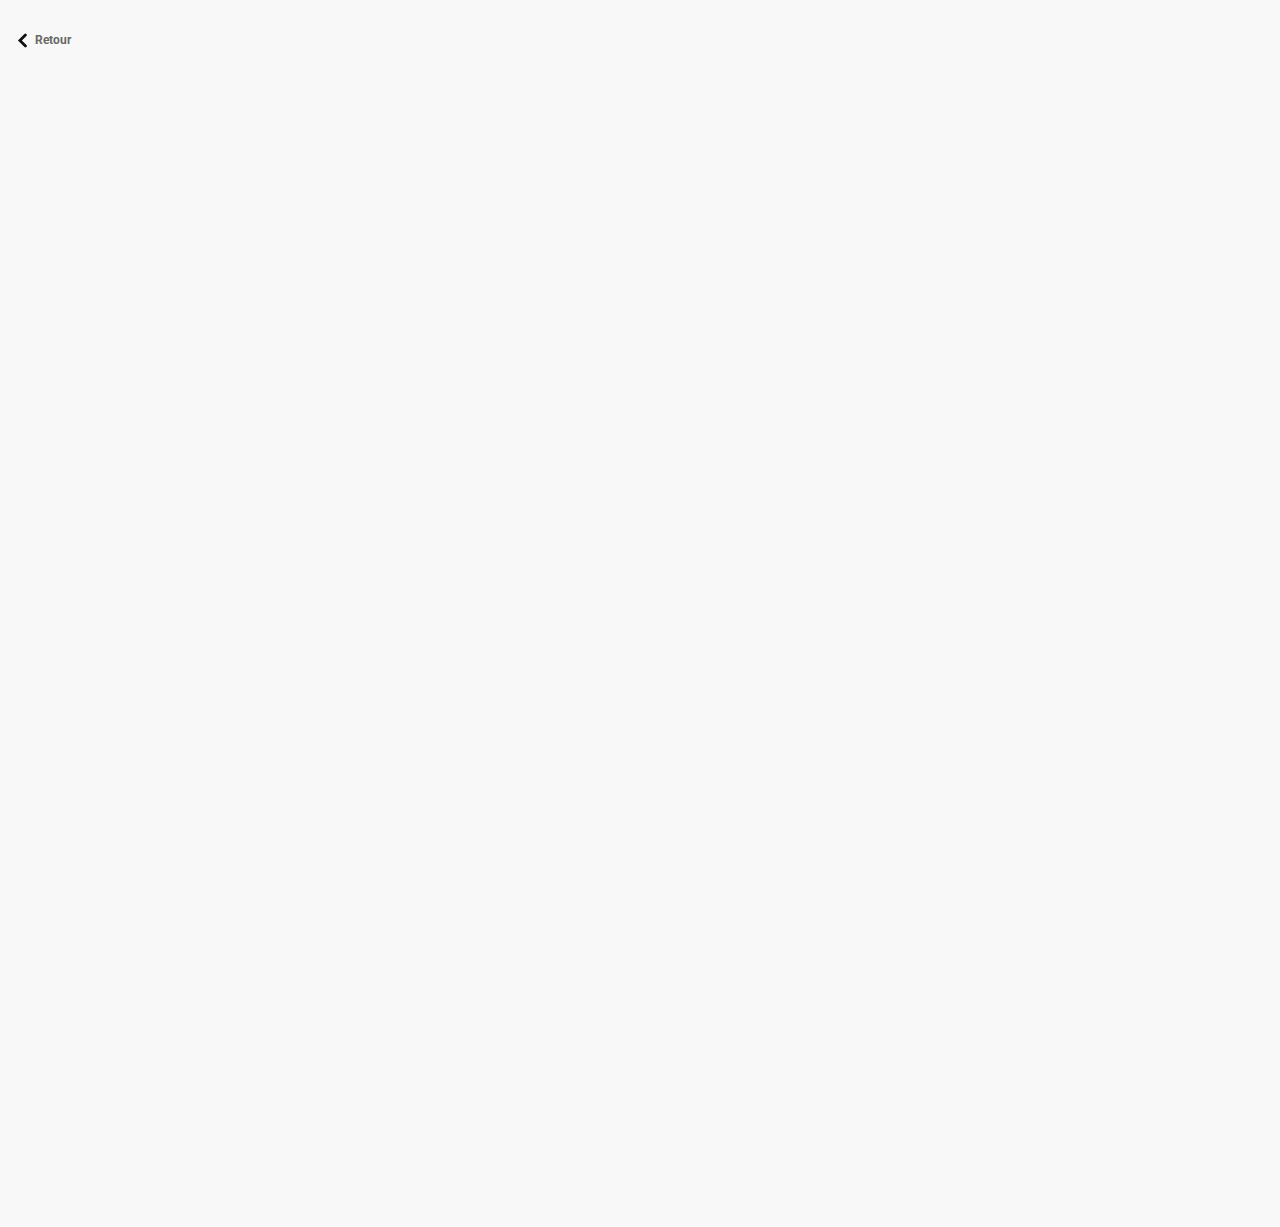
<file: Details.html>
<!DOCTYPE html>
<html lang="fr">
  <head>
    <meta charset="UTF-8" />
    <meta name="viewport" content="width=device-width, initial-scale=1.0" />
    <link rel="preconnect" href="https://fonts.googleapis.com" />
    <link rel="preconnect" href="https://fonts.gstatic.com" crossorigin />
    <link
      href="https://fonts.googleapis.com/css2?family=Roboto:ital,wght@0,100;0,300;0,400;0,500;0,700;0,900;1,100;1,300;1,400;1,500;1,700;1,900&display=swap"
      rel="stylesheet"
    />
    <link rel="stylesheet" href="styles.css"  />
    <title>Accueil</title>
  </head>

  <body>
    <!-- _________________________________________________________________________________________ -->
    <!-- Header DETAIL DE LA RESERVATION -->








    <header>
      <a href="index.html">
      <div class="Back-container">
      <div class="icon-container-Header-Back">
        <svg width="14" height="23" viewBox="0 0 14 23" fill="none" xmlns="http://www.w3.org/2000/svg">
          <path d="M11.4474 2.99984L3.0001 11.5522L11.5525 19.9995" class="Str-Nr-Blc" stroke-width="4.25002" stroke-linecap="round"/>
        </svg> 
      </div>
      <p class="petit-text Text-Grsc">Retour</p>
      </div>
      </a>
    </header>







    <!-- _________________________________________________________________________________________ -->
    <!-- PROFIL TYPE INSTAGRAM -->











   
    <section>
      <div class="INFOS_NAV">
        <h1 class="Text-Nr-Blc">Détails</h1>
      </div>
    </section>














    <!-- _________________________________________________________________________________________ -->
    <!-- Séparator -->

    



    <section>
      <div class="separateur-container">
      <div class="separateur Div-Rs"></div>
      </div>
    </section>






    <!-- _________________________________________________________________________________________ -->
    <!-- Detail de la reservation -->


    <section>
      <div class="DDR-Action-container">
        <div class="placer-container">
          <h1 class="Text-Nr-Blc">Table n°</h1>
          <div class="Btn-placer Ombr">
            <p class="moy-text Text-Nr-Blc">Placer</p>
          </div>
        </div>
        <div class="DDR-Action-client-container">
          <div class="Client-arrivee Div-Vrt Ombr">
            <svg width="13" height="24" viewBox="0 0 13 24" fill="none" xmlns="http://www.w3.org/2000/svg">
              <path fill-rule="evenodd" clip-rule="evenodd" d="M0.931975 3.86739C0.341312 4.3614 0 5.09181 0 5.86183V11.5604C0 12.9964 1.16408 14.1605 2.60005 14.1605H3.24981C3.6088 14.1605 3.89982 13.8695 3.89982 13.5105V8.9603C3.89982 8.60131 4.19084 8.31029 4.54983 8.31029H8.44981C8.8088 8.31029 9.09982 8.60131 9.09982 8.9603V13.5105C9.09982 13.8695 9.39084 14.1605 9.74983 14.1605H10.3999C11.8359 14.1605 13 12.9964 13 11.5604V5.86183C13 5.09181 12.6587 4.3614 12.068 3.86739L8.16808 0.605612C7.20261 -0.201871 5.79739 -0.201871 4.83192 0.605613L0.931975 3.86739Z" class="Fill-Blc"/>
              <path d="M7.15014 13.51C7.15014 13.151 6.85911 12.86 6.50012 12.86C6.14113 12.86 5.85011 13.151 5.85011 13.51H7.15014ZM6.04049 23.0696C6.29434 23.3235 6.7059 23.3235 6.95975 23.0696L11.0964 18.933C11.3503 18.6791 11.3503 18.2676 11.0964 18.0137C10.8426 17.7599 10.431 17.7599 10.1772 18.0137L6.50012 21.6908L2.82309 18.0137C2.56925 17.7599 2.15768 17.7599 1.90383 18.0137C1.64999 18.2676 1.64999 18.6791 1.90383 18.933L6.04049 23.0696ZM5.85011 13.51L5.85011 22.61H7.15014L7.15014 13.51H5.85011Z" class="Fill-Blc"/>
              </svg>
            <p class="gros-text Text-Blc">Client-arrivee</p>
          </div>
          <div class="Client-partie Div-Rg Ombr">
            <svg width="13" height="24" viewBox="0 0 13 24" fill="none" xmlns="http://www.w3.org/2000/svg">
              <path fill-rule="evenodd" clip-rule="evenodd" d="M0.931957 3.86742C0.341305 4.36142 0 5.09181 0 5.86182V11.5605C0 12.9964 1.16406 14.1605 2.6 14.1605H3.24988C3.60887 14.1605 3.89988 13.8695 3.89988 13.5105V8.96045C3.89988 8.60147 4.1909 8.31046 4.54988 8.31046H8.44988C8.80887 8.31046 9.09988 8.60147 9.09988 8.96045V13.5105C9.09988 13.8695 9.3909 14.1605 9.74988 14.1605H10.4C11.8359 14.1605 13 12.9964 13 11.5605V5.86182C13 5.09181 12.6587 4.36142 12.068 3.86742L8.16804 0.6056C7.20259 -0.201867 5.79741 -0.201867 4.83196 0.6056L0.931957 3.86742Z" class="Fill-Blc"/>
              <path d="M7.14988 22.6104C7.14988 22.9693 6.85886 23.2604 6.49988 23.2604C6.14089 23.2604 5.84988 22.9693 5.84988 22.6104H7.14988ZM6.04026 13.0507C6.2941 12.7969 6.70566 12.7969 6.9595 13.0507L11.0961 17.1873C11.3499 17.4411 11.3499 17.8527 11.0961 18.1065C10.8422 18.3604 10.4307 18.3604 10.1768 18.1065L6.49988 14.4296L2.82292 18.1065C2.56908 18.3604 2.15752 18.3604 1.90368 18.1065C1.64984 17.8527 1.64984 17.4411 1.90368 17.1873L6.04026 13.0507ZM5.84988 22.6104L5.84988 13.5104H7.14988L7.14988 22.6104H5.84988Z" class="Fill-Blc"/>
              </svg>
            <p class="gros-text Text-Blc">Client-partie</p>
          </Client-partie>
        </div>
      </div>
    </section>






    <!-- _________________________________________________________________________________________ -->
    <!-- Detail de la reservation -->

    <section class="detail-de-la-rsv">
      <h2 class="Text-Nr-Blc space-bas-qu">Informations de la réservation :</h2>
      <div class="form-zonne">


        <div class="form">
          <div class="form-split">
          <p class="Text-Grsc mlq">Nom :<span class="mlq Text-Nr-Blc">Nico</span></p>
          </div>
          <div class="form-split mrq">
            <svg width="14" height="16" viewBox="0 0 14 16" fill="none" xmlns="http://www.w3.org/2000/svg">
              <path fill-rule="evenodd" clip-rule="evenodd" d="M0.0904177 4.15704C0.0663932 4.42117 0.148277 4.68402 0.318055 4.88778L2.49214 7.49693C2.84568 7.92123 3.47625 7.97858 3.90054 7.62504L7.29154 4.79948C7.71584 4.44594 7.77319 3.81537 7.41965 3.39108L5.24556 0.781921C5.07579 0.578168 4.83202 0.450204 4.56789 0.42618L1.45961 0.143458C0.909598 0.0934297 0.423168 0.498749 0.37314 1.04876L0.0904177 4.15704ZM4.92716 8.85677C4.50286 9.21031 4.44551 9.84087 4.79905 10.2652L8.26476 14.4244C9.39856 15.7851 11.4207 15.9691 12.7814 14.8352C14.1421 13.7014 14.3261 11.6793 13.1923 10.3186L9.72656 6.15931C9.37302 5.73502 8.74246 5.67766 8.31816 6.03121L4.92716 8.85677Z" class="Fill-Nr-Blc"/>
              </svg>
            </div>  
        </div>  


        <div class="form">
          <div class="form-split">
          <p class="Text-Grsc mlq">Date :<span class="mlq Text-Nr-Blc">18 / 09 / 2024</span></p>
          </div>
          <div class="form-split mrq">
            <svg width="14" height="16" viewBox="0 0 14 16" fill="none" xmlns="http://www.w3.org/2000/svg">
              <path fill-rule="evenodd" clip-rule="evenodd" d="M0.0904177 4.15704C0.0663932 4.42117 0.148277 4.68402 0.318055 4.88778L2.49214 7.49693C2.84568 7.92123 3.47625 7.97858 3.90054 7.62504L7.29154 4.79948C7.71584 4.44594 7.77319 3.81537 7.41965 3.39108L5.24556 0.781921C5.07579 0.578168 4.83202 0.450204 4.56789 0.42618L1.45961 0.143458C0.909598 0.0934297 0.423168 0.498749 0.37314 1.04876L0.0904177 4.15704ZM4.92716 8.85677C4.50286 9.21031 4.44551 9.84087 4.79905 10.2652L8.26476 14.4244C9.39856 15.7851 11.4207 15.9691 12.7814 14.8352C14.1421 13.7014 14.3261 11.6793 13.1923 10.3186L9.72656 6.15931C9.37302 5.73502 8.74246 5.67766 8.31816 6.03121L4.92716 8.85677Z" class="Fill-Nr-Blc"/>
              </svg>
            </div>  
        </div>


        <div class="form">
          <div class="form-split">
          <p class="Text-Grsc mlq">Heure :<span class="mlq Text-Nr-Blc">18 : 00</span></p>
          </div>
          <div class="form-split mrq">
            <svg width="14" height="16" viewBox="0 0 14 16" fill="none" xmlns="http://www.w3.org/2000/svg">
              <path fill-rule="evenodd" clip-rule="evenodd" d="M0.0904177 4.15704C0.0663932 4.42117 0.148277 4.68402 0.318055 4.88778L2.49214 7.49693C2.84568 7.92123 3.47625 7.97858 3.90054 7.62504L7.29154 4.79948C7.71584 4.44594 7.77319 3.81537 7.41965 3.39108L5.24556 0.781921C5.07579 0.578168 4.83202 0.450204 4.56789 0.42618L1.45961 0.143458C0.909598 0.0934297 0.423168 0.498749 0.37314 1.04876L0.0904177 4.15704ZM4.92716 8.85677C4.50286 9.21031 4.44551 9.84087 4.79905 10.2652L8.26476 14.4244C9.39856 15.7851 11.4207 15.9691 12.7814 14.8352C14.1421 13.7014 14.3261 11.6793 13.1923 10.3186L9.72656 6.15931C9.37302 5.73502 8.74246 5.67766 8.31816 6.03121L4.92716 8.85677Z" class="Fill-Nr-Blc"/>
              </svg>
            </div>  
        </div>


        <div class="form">
          <div class="form-split">
          <p class="Text-Grsc mlq">Nombre :<span class="mlq Text-Nr-Blc">4 personnes</span></p>
          </div>
          <div class="form-split mrq">
            <svg width="14" height="16" viewBox="0 0 14 16" fill="none" xmlns="http://www.w3.org/2000/svg">
              <path fill-rule="evenodd" clip-rule="evenodd" d="M0.0904177 4.15704C0.0663932 4.42117 0.148277 4.68402 0.318055 4.88778L2.49214 7.49693C2.84568 7.92123 3.47625 7.97858 3.90054 7.62504L7.29154 4.79948C7.71584 4.44594 7.77319 3.81537 7.41965 3.39108L5.24556 0.781921C5.07579 0.578168 4.83202 0.450204 4.56789 0.42618L1.45961 0.143458C0.909598 0.0934297 0.423168 0.498749 0.37314 1.04876L0.0904177 4.15704ZM4.92716 8.85677C4.50286 9.21031 4.44551 9.84087 4.79905 10.2652L8.26476 14.4244C9.39856 15.7851 11.4207 15.9691 12.7814 14.8352C14.1421 13.7014 14.3261 11.6793 13.1923 10.3186L9.72656 6.15931C9.37302 5.73502 8.74246 5.67766 8.31816 6.03121L4.92716 8.85677Z" class="Fill-Nr-Blc"/>
              </svg>
            </div>  
        </div>

      </div>
    </section>


    <section>
      <h2 class="Text-Nr-Blc mlq mtt mbt">Profil client :</h2>
    </section>


    <section>
      <div class="profil-tp-inst-container mtt">
        <div class="profil-infos-tp-insta">
          <div class="profil-split">
          <div class="profil-img Div-Nr-Blc">
            <p class="enorme-text Text-Blc-Nr">N</p>
            <svg width="22" height="22" viewBox="0 0 22 22" fill="none" xmlns="http://www.w3.org/2000/svg">
              <circle cx="11" cy="11" r="9.5" fill="#8764F5" class="Str-Blc-Nr" stroke-width="3"/>
              <path fill-rule="evenodd" clip-rule="evenodd" d="M11 9C11.5523 9 12 8.55229 12 8C12 7.44771 11.5523 7 11 7C10.4477 7 10 7.44771 10 8C10 8.55229 10.4477 9 11 9ZM12 11C12 10.4477 11.5523 10 11 10C10.4477 10 10 10.4477 10 11V14C10 14.5523 10.4477 15 11 15C11.5523 15 12 14.5523 12 14V11Z" fill="white"/>
            </svg>
          </div>
        </div>

          <div class="profil-info">
            <p class="nb-reservation-text Text-Nr-Blc">8</p>
            <p class="profil-infos-subtext Text-Nr-Blc">Réservations</p>
          </div>

          <div class="profil-info">
            <p class="statut-client-text">Récurent</p>
            <p class="profil-infos-subtext Text-Nr-Blc">Statut</p>
          </div>
          
          <div class="profil-info">
            <p class="id-reservation-text Text-Nr-Blc">45</p>
            <p class="profil-infos-subtext Text-Nr-Blc">Identifant</p>
          </div>
        </div>
      </div>
    </section>
    <section class="detail-de-la-rsv">
      <div class="form-zonne">


        <div class="form">
          <div class="form-split">
          <p class="Text-Grsc mlq">Telephone :<span class="mlq Text-Nr-Blc">06 98 58 98 48</span></p>
          </div>
          <div class="form-split mrq">
            <svg width="19" height="21" viewBox="0 0 19 21" fill="none" xmlns="http://www.w3.org/2000/svg">
              <path fill-rule="evenodd" clip-rule="evenodd" d="M3.10204 1.55102H10.4694C11.326 1.55102 12.0204 2.24543 12.0204 3.10204V6.2041H8.53063C6.81742 6.2041 5.42859 7.59293 5.42859 9.30614V12.4082H3.10204C2.24543 12.4082 1.55102 11.7137 1.55102 10.8571V3.10204C1.55102 2.24543 2.24543 1.55102 3.10204 1.55102ZM5.42859 13.9592H3.10204C1.38883 13.9592 0 12.5704 0 10.8571V3.10204C0 1.38883 1.38883 0 3.10204 0H10.4694C12.1826 0 13.5714 1.38883 13.5714 3.10204V6.2041H15.898C17.6112 6.2041 19 7.59293 19 9.30614V17.0612C19 18.7745 17.6112 20.1633 15.898 20.1633H8.53063C6.81742 20.1633 5.42859 18.7745 5.42859 17.0612V13.9592Z" fill="#111011"/>
              </svg>
            <svg width="14" height="16" viewBox="0 0 14 16" fill="none" xmlns="http://www.w3.org/2000/svg">
              <path fill-rule="evenodd" clip-rule="evenodd" d="M0.0904177 4.15704C0.0663932 4.42117 0.148277 4.68402 0.318055 4.88778L2.49214 7.49693C2.84568 7.92123 3.47625 7.97858 3.90054 7.62504L7.29154 4.79948C7.71584 4.44594 7.77319 3.81537 7.41965 3.39108L5.24556 0.781921C5.07579 0.578168 4.83202 0.450204 4.56789 0.42618L1.45961 0.143458C0.909598 0.0934297 0.423168 0.498749 0.37314 1.04876L0.0904177 4.15704ZM4.92716 8.85677C4.50286 9.21031 4.44551 9.84087 4.79905 10.2652L8.26476 14.4244C9.39856 15.7851 11.4207 15.9691 12.7814 14.8352C14.1421 13.7014 14.3261 11.6793 13.1923 10.3186L9.72656 6.15931C9.37302 5.73502 8.74246 5.67766 8.31816 6.03121L4.92716 8.85677Z" class="Fill-Nr-Blc"/>
              </svg>
            </div>  
        </div>  


        <div class="form">
          <div class="form-split">
          <p class="Text-Grsc mlq">E-mail :<span class="mlq Text-Nr-Blc">nico.exemple@gmail.com</span></p>
          </div>
          <div class="form-split mrq">
            <svg width="14" height="16" viewBox="0 0 14 16" fill="none" xmlns="http://www.w3.org/2000/svg">
              <path fill-rule="evenodd" clip-rule="evenodd" d="M0.0904177 4.15704C0.0663932 4.42117 0.148277 4.68402 0.318055 4.88778L2.49214 7.49693C2.84568 7.92123 3.47625 7.97858 3.90054 7.62504L7.29154 4.79948C7.71584 4.44594 7.77319 3.81537 7.41965 3.39108L5.24556 0.781921C5.07579 0.578168 4.83202 0.450204 4.56789 0.42618L1.45961 0.143458C0.909598 0.0934297 0.423168 0.498749 0.37314 1.04876L0.0904177 4.15704ZM4.92716 8.85677C4.50286 9.21031 4.44551 9.84087 4.79905 10.2652L8.26476 14.4244C9.39856 15.7851 11.4207 15.9691 12.7814 14.8352C14.1421 13.7014 14.3261 11.6793 13.1923 10.3186L9.72656 6.15931C9.37302 5.73502 8.74246 5.67766 8.31816 6.03121L4.92716 8.85677Z" class="Fill-Nr-Blc"/>
              </svg>
            </div>  
          </div>
      </div>
    </section>

    <section>
      <h2 class="Text-Nr-Blc mlq mtt mbt">Note interne :</h2>
    </section>

    <section>
      <div class="form-zonne mtq mbt">
          <div class="form-note">
              <div class="form-icon-note"> 
                  <svg width="14" height="16" viewBox="0 0 14 16" fill="none" xmlns="http://www.w3.org/2000/svg">
                      <path fill-rule="evenodd" clip-rule="evenodd" d="M0.0904177 4.15704C0.0663932 4.42117 0.148277 4.68402 0.318055 4.88778L2.49214 7.49693C2.84568 7.92123 3.47625 7.97858 3.90054 7.62504L7.29154 4.79948C7.71584 4.44594 7.77319 3.81537 7.41965 3.39108L5.24556 0.781921C5.07579 0.578168 4.83202 0.450204 4.56789 0.42618L1.45961 0.143458C0.909598 0.0934297 0.423168 0.498749 0.37314 1.04876L0.0904177 4.15704ZM4.92716 8.85677C4.50286 9.21031 4.44551 9.84087 4.79905 10.2652L8.26476 14.4244C9.39856 15.7851 11.4207 15.9691 12.7814 14.8352C14.1421 13.7014 14.3261 11.6793 13.1923 10.3186L9.72656 6.15931C9.37302 5.73502 8.74246 5.67766 8.31816 6.03121L4.92716 8.85677Z" class="Fill-Nr-Blc"/>
                      </svg>
              </div>
              <textarea class="gros-text Text-Nr-Blc" placeholder="17/09/24 :">Anniversaire, 28 ans. Vue sur mer si possible.</textarea> 
              
      </div>
  </section>

  </body>
</html>
</file>
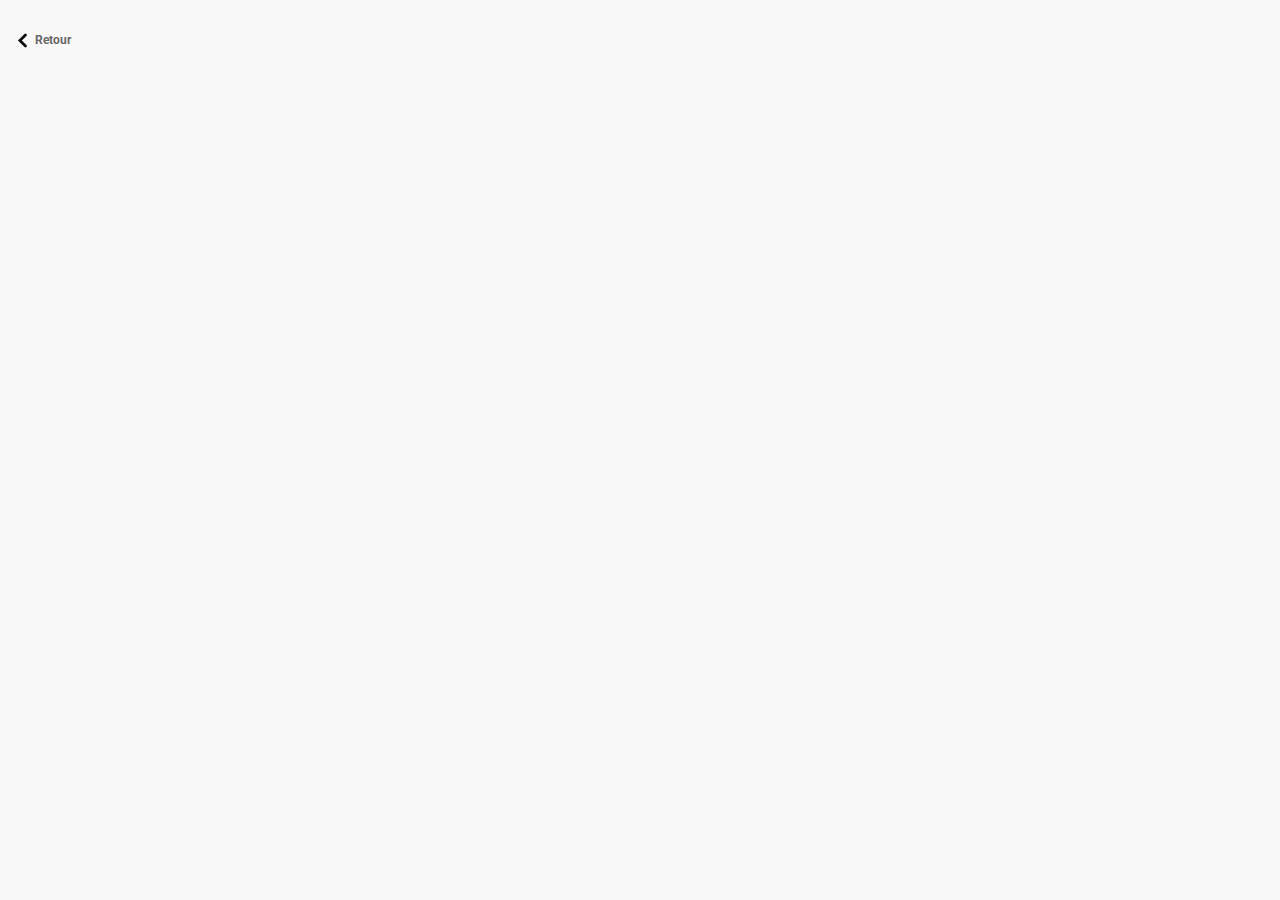
<file: Fermer.html>
<!DOCTYPE html>
<html lang="fr">
  <head>
    <meta charset="UTF-8" />
    <meta name="viewport" content="width=device-width, initial-scale=1.0" />
    <link rel="preconnect" href="https://fonts.googleapis.com" />
    <link rel="preconnect" href="https://fonts.gstatic.com" crossorigin />
    <link
      href="https://fonts.googleapis.com/css2?family=Roboto:ital,wght@0,100;0,300;0,400;0,500;0,700;0,900;1,100;1,300;1,400;1,500;1,700;1,900&display=swap"
      rel="stylesheet"
    />
    <link rel="stylesheet" href="styles.css"  />
    <title>Accueil</title>
  </head>

  <body>



    <div class="gradiant-app"></div>
    <!-- _________________________________________________________________________________________ -->
    <!-- Header Back -->








    <header>
      <a href="index.html">
      <div class="Back-container">
      <div class="icon-container-Header-Back">
        <svg width="14" height="23" viewBox="0 0 14 23" fill="none" xmlns="http://www.w3.org/2000/svg">
          <path d="M11.4474 2.99984L3.0001 11.5522L11.5525 19.9995" class="Str-Nr-Blc" stroke-width="4.25002" stroke-linecap="round"/>
        </svg> 
      </div>
      <p class="petit-text Text-Grsc">Retour</p>
      </div>
      </a>
    </header>




     <!-- _________________________________________________________________________________________ -->
    <!-- Header DETAIL DE LA RESERVATION -->





    <section>
      <div class="INFOS_NAV">
        <h1 class="Text-Nr-Blc">Fermer un service</h1>
      </div>
    </section>







<!-- _________________________________________________________________________________________ -->
    <!-- Separateur -->





    <section>
      <div class="separateur-container">
      <div class="separateur Div-Rs"></div>
      </div>
    </section>








<!-- _________________________________________________________________________________________ -->
    <!-- sherch-zonne -->





<section>
      <div class="form-zonne">
        <div class="calendar-container">
            <div class="calendar-header" id="calendarHeader">
                <button id="prevDay" class="nav-button">
                    <svg width="11" height="16" viewBox="0 0 11 16" fill="none" xmlns="http://www.w3.org/2000/svg">
                        <path d="M8.65686 2.00001L3.00001 7.65687L8.65686 13.3137" class="Str-Blc-Nr" stroke-width="3.95373" stroke-linecap="round"/>
                        </svg>
                </button>
                <div class="current-date">
                    <span id="dayName"></span>, <span id="monthName"></span> <span id="day"></span>, <span id="year"></span>
                </div>
                <button id="nextDay" class="nav-button">
                    <svg width="12" height="16" viewBox="0 0 12 16" fill="none" xmlns="http://www.w3.org/2000/svg">
                        <path d="M2.65686 13.3137L8.31371 7.65685L2.65686 2" class="Str-Blc-Nr" stroke-width="3.95373" stroke-linecap="round"/>
                        </svg>
                    </button>
            </div>
            <div class="calendar-body" id="calendarBody">
                <div class="calendar-days">
                    <!-- Les noms des jours -->
                    <div class="day-name">Dim</div>
                    <div class="day-name">Lun</div>
                    <div class="day-name">Mar</div>
                    <div class="day-name">Mer</div>
                    <div class="day-name">Jeu</div>
                    <div class="day-name">Ven</div>
                    <div class="day-name">Sam</div>
                </div>
                <div class="calendar-dates" id="calendarDates"></div>
            </div>
            <div class="calendar-footer" id="calendarFooter">
                <button id="confirmButton" class="confirm-button">OK</button>
            </div>
        <script src="/js/calendar.js"></script>
</section>

<section>
    <div class="nv-rs-slcteur-heures mtt">
        <div class="nv-rs-h-zonne">
            <div class="nv-rs-h">
                <div class="btn-h-footer gros-text">Midi</div>
                <div class="btn-h gros-text">12:00</div>
                <div class="btn-h gros-text">12:30</div>
                <div class="btn-h gros-text">13:00</div>
                <div class="btn-h gros-text">13:30</div>
            </div>
            <div class="sep-verticical"></div>
            <div class="nv-rs-h">
                <div class="btn-h-footer gros-text">Soir</div>
                <div class="btn-h gros-text">19:00</div>
                <div class="btn-h gros-text">19:30</div>
                <div class="btn-h gros-text">20:00</div>
                <div class="btn-h gros-text">20:30</div>
            </div>
        </div> 
    </div>
    
    <!-- Bouton "Toute la journée" -->
    <div class="btn-h-all-day gros-text mtq">
        Toute la journée
    </div>

    <script>
        document.addEventListener('DOMContentLoaded', function () {
            const allHourButtons = document.querySelectorAll('.btn-h, .btn-h-footer');
            const allDayButton = document.querySelector('.btn-h-all-day');

            // Gestion des clics sur les boutons "Midi" et "Soir"
            allHourButtons.forEach(function (btn) {
                btn.addEventListener('click', function () {
                    const parentSection = btn.closest('.nv-rs-h-zonne');

                    if (btn.classList.contains('btn-h-footer')) {
                        // Si le bouton "Tout" est déjà sélectionné, on désélectionne tout
                        if (btn.classList.contains('selected')) {
                            parentSection.querySelectorAll('.btn-h, .btn-h-footer').forEach(function (hourBtn) {
                                hourBtn.classList.remove('selected');
                            });
                        } else {
                            // Sinon, on sélectionne tout
                            parentSection.querySelectorAll('.btn-h, .btn-h-footer').forEach(function (hourBtn) {
                                hourBtn.classList.add('selected');
                            });
                        }
                    } else {
                        // Si le bouton est déjà sélectionné, on le désélectionne
                        if (btn.classList.contains('selected')) {
                            btn.classList.remove('selected');
                        } else {
                            // Désélectionner tous les autres boutons horaires
                            parentSection.querySelectorAll('.btn-h').forEach(function (hourBtn) {
                                hourBtn.classList.remove('selected');
                            });
                            // Sélectionner uniquement le bouton cliqué
                            btn.classList.add('selected');

                            // Désélectionner le bouton "Tout" associé
                            parentSection.querySelector('.btn-h-footer').classList.remove('selected');
                        }
                    }
                    // Désélectionner le bouton "Toute la journée"
                    allDayButton.classList.remove('selected');
                });
            });

            // Gestion du clic sur le bouton "Toute la journée"
            allDayButton.addEventListener('click', function () {
                if (allDayButton.classList.contains('selected')) {
                    // Désélectionner tous les boutons si "Toute la journée" est déjà sélectionné
                    allHourButtons.forEach(function (btn) {
                        btn.classList.remove('selected');
                    });
                    allDayButton.classList.remove('selected');
                } else {
                    // Sélectionner tous les boutons horaires
                    allHourButtons.forEach(function (btn) {
                        btn.classList.add('selected');
                    });
                    allDayButton.classList.add('selected');
                }
            });
        });
    </script>
</section>

    

    



<section class="bouton-footer mtt">
    <div class="bounton-footer-container Div-Rg Text-Blc">
        <h2>Fermer</h2>
    </div>
</section>

  </body>
</html>
</file>
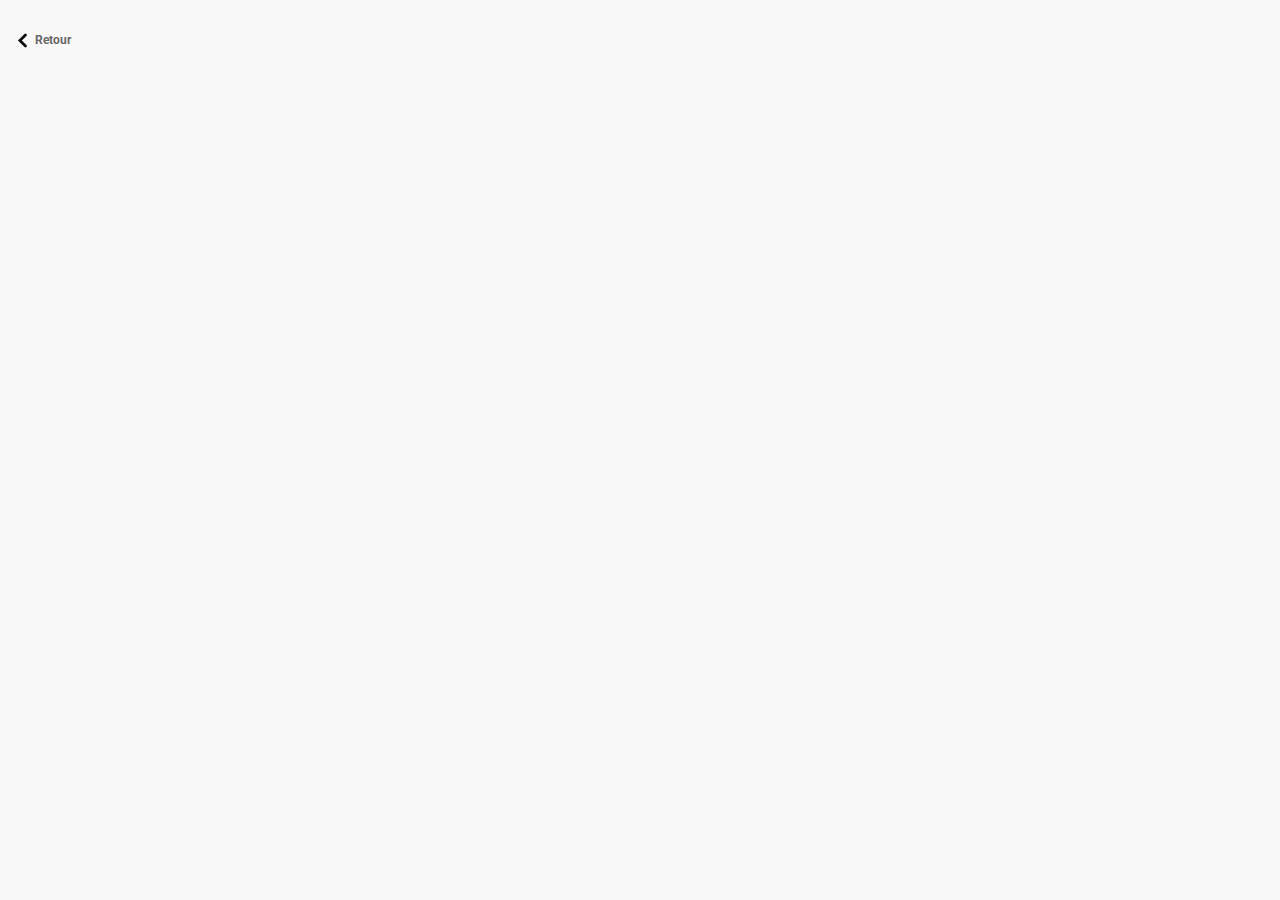
<file: Mesreservations.html>
<!DOCTYPE html>
<html lang="fr">
  <head>
    <meta charset="UTF-8" />
    <meta name="viewport" content="width=device-width, initial-scale=1.0" />
    <link rel="preconnect" href="https://fonts.googleapis.com" />
    <link rel="preconnect" href="https://fonts.gstatic.com" crossorigin />
    <link
      href="https://fonts.googleapis.com/css2?family=Roboto:ital,wght@0,100;0,300;0,400;0,500;0,700;0,900;1,100;1,300;1,400;1,500;1,700;1,900&display=swap"
      rel="stylesheet"
    />
    <link rel="stylesheet" href="styles.css"  />
    <title>Accueil</title>
  </head>

  <body>



    <div class="gradiant-app"></div>
    <!-- _________________________________________________________________________________________ -->
    <!-- Header Back -->








    <header>
      <a href="index.html">
      <div class="Back-container">
      <div class="icon-container-Header-Back">
        <svg width="14" height="23" viewBox="0 0 14 23" fill="none" xmlns="http://www.w3.org/2000/svg">
          <path d="M11.4474 2.99984L3.0001 11.5522L11.5525 19.9995" class="Str-Nr-Blc" stroke-width="4.25002" stroke-linecap="round"/>
        </svg> 
      </div>
      <p class="petit-text Text-Grsc">Retour</p>
      </div>
      </a>
    </header>




     <!-- _________________________________________________________________________________________ -->
    <!-- Header DETAIL DE LA RESERVATION -->





    <section>
      <div class="INFOS_NAV">
        <h1 class="Text-Nr-Blc">Mes réservations</h1>
      </div>
    </section>







<!-- _________________________________________________________________________________________ -->
    <!-- Separateur -->





    <section>
      <div class="separateur-container">
      <div class="separateur Div-Rs"></div>
      </div>
    </section>








<!-- _________________________________________________________________________________________ -->
    <!-- sherch-zonne -->
<section>
      <div class="form-zonne">
        <div class="calendar-container">
            <div class="calendar-header" id="calendarHeader">
                <button id="prevDay" class="nav-button">
                    <svg width="11" height="16" viewBox="0 0 11 16" fill="none" xmlns="http://www.w3.org/2000/svg">
                        <path d="M8.65686 2.00001L3.00001 7.65687L8.65686 13.3137" class="Str-Blc-Nr" stroke-width="3.95373" stroke-linecap="round"/>
                        </svg>
                </button>
                <div class="current-date">
                    <span id="dayName"></span>, <span id="monthName"></span> <span id="day"></span>, <span id="year"></span>
                </div>
                <button id="nextDay" class="nav-button">
                    <svg width="12" height="16" viewBox="0 0 12 16" fill="none" xmlns="http://www.w3.org/2000/svg">
                        <path d="M2.65686 13.3137L8.31371 7.65685L2.65686 2" class="Str-Blc-Nr" stroke-width="3.95373" stroke-linecap="round"/>
                        </svg>
                </button>
            </div>
            <div class="calendar-body" id="calendarBody">
                <div class="calendar-days">
                    <!-- Les noms des jours -->
                    <div class="day-name">Dim</div>
                    <div class="day-name">Lun</div>
                    <div class="day-name">Mar</div>
                    <div class="day-name">Mer</div>
                    <div class="day-name">Jeu</div>
                    <div class="day-name">Ven</div>
                    <div class="day-name">Sam</div>
                </div>
                <div class="calendar-dates" id="calendarDates"></div>
            </div>
            <div class="calendar-footer" id="calendarFooter">
                <button id="confirmButton" class="confirm-button">OK</button>
            </div>
        </div>
        
        <div class="form">
            <div class="form-icon"> 
                <svg width="12" height="14" viewBox="0 0 12 14" fill="none" xmlns="http://www.w3.org/2000/svg">
                    <path fill-rule="evenodd" clip-rule="evenodd" d="M8.01962 8.64743C6.51192 9.8025 4.28182 9.52364 3.05211 7.9185C1.82239 6.31337 2.13363 4.08755 3.64132 2.93249C5.14902 1.77742 7.37912 2.05628 8.60883 3.66142C9.83855 5.26656 9.52731 7.49237 8.01962 8.64743ZM8.8907 11.4291C8.59795 11.047 8.07669 10.9378 7.61894 11.0867C5.44813 11.7931 2.95457 11.0798 1.46447 9.13481C-0.416314 6.67984 0.0137374 3.19216 2.42501 1.34485C4.83629 -0.502459 8.31569 -0.00985646 10.1965 2.44511C11.6867 4.39023 11.7262 6.98366 10.4789 8.89582C10.2159 9.29904 10.1857 9.83079 10.4784 10.2129L11.7324 11.8497C12.0682 12.2881 11.9851 12.9158 11.5467 13.2517C11.1083 13.5875 10.4806 13.5044 10.1447 13.066L8.8907 11.4291Z" class="Fill-Nr-Blc"/>
                  </svg>
            </div>
            <input type="text" placeholder="Rechercher un nom..." class="gros-text Text-Nr-Blc"> 
          </div>
    </div>
    <script src="/js/calendar.js"></script>
</section>
    


<section class="homepage-mes-reservation">



    <a href="/componant/Detail-de-reservation/page.html">
        <div class="reservation-item-container Div-Grscc">        
            <div class="reservation-item Text-Nr-Blc"> 
                <div class="reservation-profil-icon">
                    <svg  width="14" height="20" viewBox="0 0 14 20" fill="none" xmlns="http://www.w3.org/2000/svg">
                        <path fill-rule="evenodd" clip-rule="evenodd"
                            d="M7 8C9.20914 8 11 6.20914 11 4C11 1.79086 9.20914 0 7 0C4.79086 0 3 1.79086 3 4C3 6.20914 4.79086 8 7 8ZM7 9C3.13401 9 0 12.134 0 16C0 18.2091 1.79086 20 4 20H10C12.2091 20 14 18.2091 14 16C14 12.134 10.866 9 7 9Z"
                            class="Fill-Nr-Blc" />
                    </svg>
                </div>
                <p class="gros-text">Nico</p>
                <p class="gros-text">4 personnes</p>
                <p class="gros-text">17/09/2024</p>
            </div>
            <div class="reservation-item-bouton Div-Vlt">
                <div class="rib-arrow">
                    <svg width="7" height="10" viewBox="0 0 7 10" fill="none" xmlns="http://www.w3.org/2000/svg">
                        <path d="M1 8.99997L4.99998 4.99998L1 1" class="Str-Blc" stroke-width="2" />
                    </svg>
                </div>
            </div>   
        </div>
        </a>
  </section>
    
    
<a href="NvReservation.html">
<section class="bouton-footer">
    <div class="bounton-footer-container Div-Nr-Blc Text-Blc-Nr">
        <h2>Nouvelle réservation</h2>
    </div>
</section>
</a>



  </body>
</html>
</file>
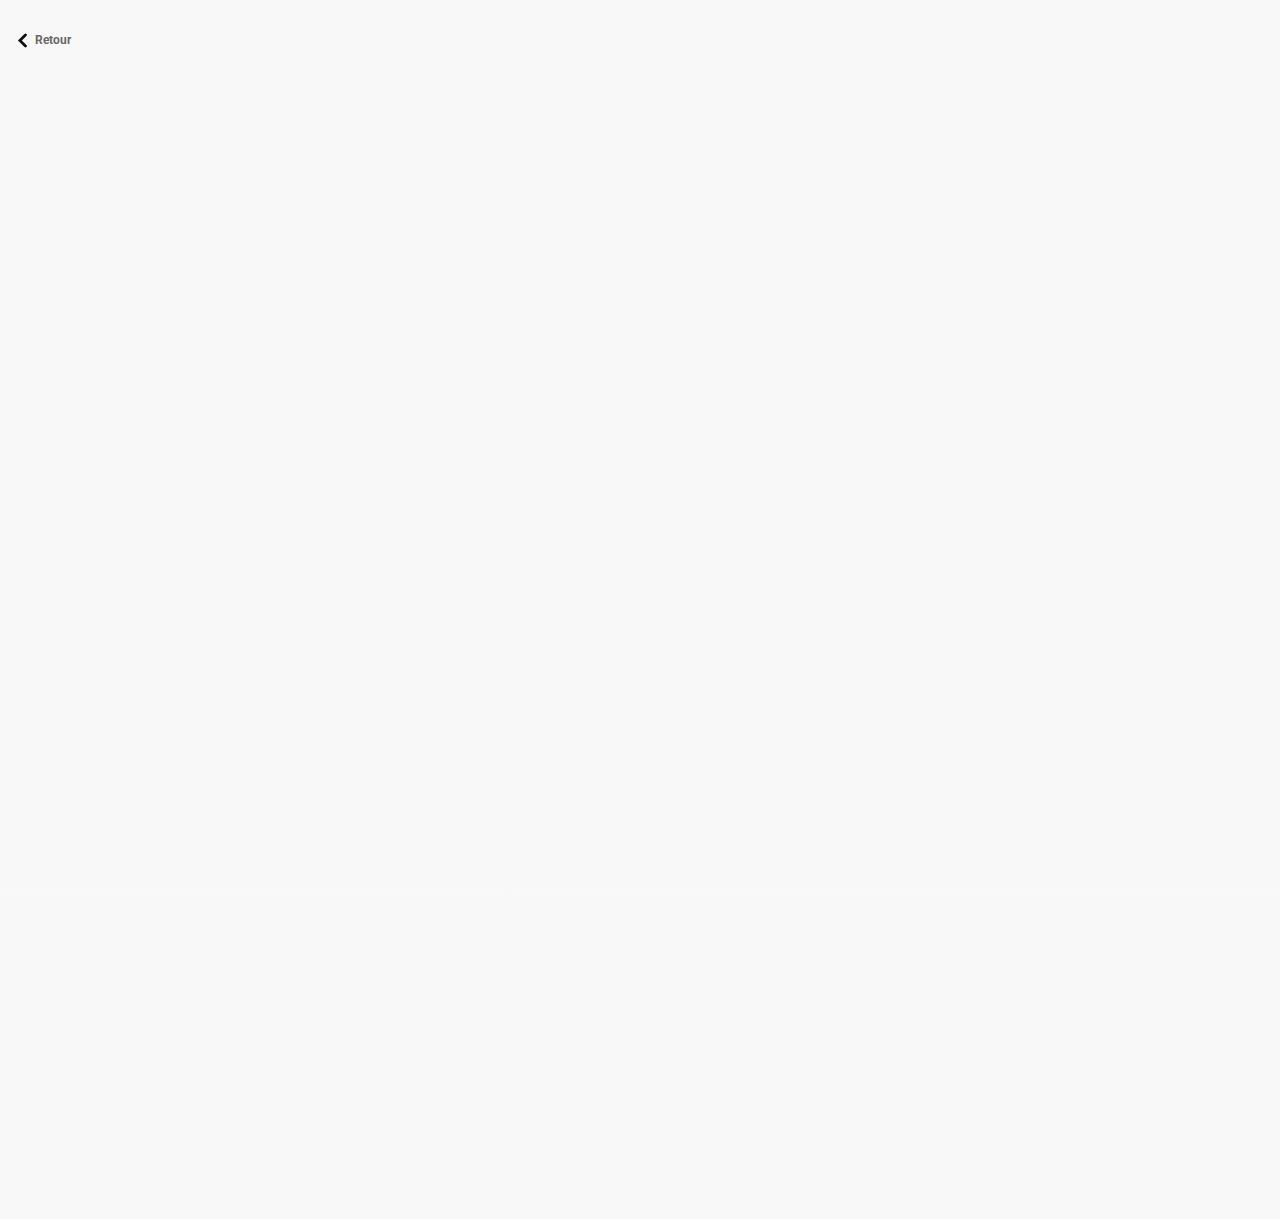
<file: NvReservation.html>
<!DOCTYPE html>
<html lang="fr">
  <head>
    <meta charset="UTF-8" />
    <meta name="viewport" content="width=device-width, initial-scale=1.0" />
    <link rel="preconnect" href="https://fonts.googleapis.com" />
    <link rel="preconnect" href="https://fonts.gstatic.com" crossorigin />
    <link
      href="https://fonts.googleapis.com/css2?family=Roboto:ital,wght@0,100;0,300;0,400;0,500;0,700;0,900;1,100;1,300;1,400;1,500;1,700;1,900&display=swap"
      rel="stylesheet"
    />
    <link rel="stylesheet" href="styles.css"  />
    <title>Accueil</title>
  </head>

  <body>



    <div class="gradiant-app"></div>
    <!-- _________________________________________________________________________________________ -->
    <!-- Header Back -->








    <header>
      <a href="index.html">
      <div class="Back-container">
      <div class="icon-container-Header-Back">
        <svg width="14" height="23" viewBox="0 0 14 23" fill="none" xmlns="http://www.w3.org/2000/svg">
          <path d="M11.4474 2.99984L3.0001 11.5522L11.5525 19.9995" class="Str-Nr-Blc" stroke-width="4.25002" stroke-linecap="round"/>
        </svg> 
      </div>
      <p class="petit-text Text-Grsc">Retour</p>
      </div>
      </a>
    </header>




     <!-- _________________________________________________________________________________________ -->
    <!-- Header DETAIL DE LA RESERVATION -->





    <section>
      <div class="INFOS_NAV">
        <h1 class="Text-Nr-Blc">Nouvelle réservation</h1>
      </div>
    </section>







<!-- _________________________________________________________________________________________ -->
    <!-- Separateur -->





    <section>
      <div class="separateur-container">
      <div class="separateur Div-Rs"></div>
      </div>
    </section>








<!-- _________________________________________________________________________________________ -->
    <!-- sherch-zonne -->





<section>
      <div class="form-zonne">
        <div class="calendar-container">
            <div class="calendar-header" id="calendarHeader">
                <button id="prevDay" class="nav-button">
                    <svg width="11" height="16" viewBox="0 0 11 16" fill="none" xmlns="http://www.w3.org/2000/svg">
                        <path d="M8.65686 2.00001L3.00001 7.65687L8.65686 13.3137" class="Str-Blc" stroke-width="3.95373" stroke-linecap="round"/>
                        </svg>
                </button>
                <div class="current-date">
                    <span id="dayName"></span>, <span id="monthName"></span> <span id="day"></span>, <span id="year"></span>
                </div>
                <button id="nextDay" class="nav-button">
                    <svg width="12" height="16" viewBox="0 0 12 16" fill="none" xmlns="http://www.w3.org/2000/svg">
                        <path d="M2.65686 13.3137L8.31371 7.65685L2.65686 2" class="Str-Blc" stroke-width="3.95373" stroke-linecap="round"/>
                        </svg>
                    </button>
            </div>
            <div class="calendar-body" id="calendarBody">
                <div class="calendar-days">
                    <!-- Les noms des jours -->
                    <div class="day-name">Dim</div>
                    <div class="day-name">Lun</div>
                    <div class="day-name">Mar</div>
                    <div class="day-name">Mer</div>
                    <div class="day-name">Jeu</div>
                    <div class="day-name">Ven</div>
                    <div class="day-name">Sam</div>
                </div>
                <div class="calendar-dates" id="calendarDates"></div>
            </div>
            <div class="calendar-footer" id="calendarFooter">
                <button id="confirmButton" class="confirm-button">OK</button>
            </div>
        <script src="/js/calendar.js"></script>
</section>

<section>


    <div class="nv-rs-slcteur-heures mtt">
        <div class="nv-rs-h-zonne">
            <div class="nv-rs-h">
                <div class="btn-h-footer gros-text">Midi</div>
                <div class="btn-h gros-text">12:00</div>
                <div class="btn-h gros-text">12:30</div>
                <div class="btn-h gros-text">13:00</div>
                <div class="btn-h gros-text">13:30</div>
            </div>
            <div class="sep-verticical"></div>
            <div class="nv-rs-h">
                <div class="btn-h-footer gros-text">Soir</div>
                <div class="btn-h gros-text">19:00</div>
                <div class="btn-h gros-text">19:30</div>
                <div class="btn-h gros-text">20:00</div>
                <div class="btn-h gros-text">20:30</div>
            </div>
        </div> 
    </div>


    <script>
        document.addEventListener('DOMContentLoaded', function () {
    document.querySelectorAll('.btn-h, .btn-h-footer').forEach(function (btn) {
        btn.addEventListener('click', function () {
            if (btn.classList.contains('btn-h-footer')) {
                // Si le bouton "Tout" est déjà sélectionné, on désélectionne tout
                const parentSection = btn.closest('.nv-rs-h');
                if (btn.classList.contains('selected')) {
                    parentSection.querySelectorAll('.btn-h, .btn-h-footer').forEach(function (hourBtn) {
                        hourBtn.classList.remove('selected');
                    });
                } else {
                    // Sinon, on sélectionne tout
                    parentSection.querySelectorAll('.btn-h, .btn-h-footer').forEach(function (hourBtn) {
                        hourBtn.classList.add('selected');
                    });
                }
            } else {
                const parentSection = btn.closest('.nv-rs-h');
                
                // Si le bouton est déjà sélectionné, on le désélectionne
                if (btn.classList.contains('selected')) {
                    btn.classList.remove('selected');
                } else {
                    // Sinon, désélectionner tous les autres boutons horaires
                    parentSection.querySelectorAll('.btn-h').forEach(function (hourBtn) {
                        hourBtn.classList.remove('selected');
                    });
                    // Sélectionner uniquement le bouton cliqué
                    btn.classList.add('selected');

                    // Désélectionner le bouton "Tout" associé
                    parentSection.querySelector('.btn-h-footer').classList.remove('selected');
                }
            }
        });
    });
});




    </script>


</section>
    

<section>
    <h2 class="Text-Nr-Blc mlq mtt">Nombre de personnes</h2>
</section>
    

<section>
    <div class="nv-nb-pers-container mtt mbt">
        
        <div class="nv-nb-pers-btn gros-text">1</div>
        <div class="nv-nb-pers-btn gros-text">2</div>
        <div class="nv-nb-pers-btn gros-text">3</div>
        <div class="nv-nb-pers-btn gros-text">4</div>
        <div class="nv-nb-pers-btn gros-text">5</div>
        <div class="nv-nb-pers-btn gros-text">6</div>
        <div class="nv-nb-pers-btn gros-text">7</div>
        <div class="nv-nb-pers-btn gros-text">8</div>
        <div class="nv-nb-pers-btn gros-text">9</div>
        <div class="nv-nb-pers-btn gros-text">+</div>

    </div>

    <script>
        document.addEventListener('DOMContentLoaded', function () {
    const container = document.querySelector('.nv-nb-pers-container');
    const buttons = document.querySelectorAll('.nv-nb-pers-btn');
    const containerWidth = container.clientWidth;
    const buttonWidth = buttons[0].clientWidth;
    const totalButtons = buttons.length;

    // Calculate the number of buttons that can fit in one row
    const buttonsPerRow = Math.floor((containerWidth + 5) / (buttonWidth + 5));
    const totalGapSpace = containerWidth - (buttonsPerRow * buttonWidth);
    const gap = totalGapSpace / (buttonsPerRow - 1);

    // Apply the calculated gap
    container.style.gap = `${gap}px`;

    // Event listener for button selection
    buttons.forEach(function (btn) {
        btn.addEventListener('click', function () {
            // Toggle selection of the clicked button
            if (btn.classList.contains('selected')) {
                btn.classList.remove('selected');
            } else {
                // Deselect all other buttons
                buttons.forEach(function (otherBtn) {
                    otherBtn.classList.remove('selected');
                });
                // Select the clicked button
                btn.classList.add('selected');
            }
        });
    });
});

    </script>
</section>


<section>
    <h2 class="Text-Nr-Blc mlq mtt">Information client</h2>
</section>



<section>
<div class="form-zonne mtt">
    <div class="form">
        <div class="form-icon"> 
            <svg  width="14" height="20" viewBox="0 0 14 20" fill="none" xmlns="http://www.w3.org/2000/svg">
                <path fill-rule="evenodd" clip-rule="evenodd"
                    d="M7 8C9.20914 8 11 6.20914 11 4C11 1.79086 9.20914 0 7 0C4.79086 0 3 1.79086 3 4C3 6.20914 4.79086 8 7 8ZM7 9C3.13401 9 0 12.134 0 16C0 18.2091 1.79086 20 4 20H10C12.2091 20 14 18.2091 14 16C14 12.134 10.866 9 7 9Z"
                    class="Fill-Nr-Blc" />
            </svg>
        </div>
        <input type="text" placeholder="Nom..." class="gros-text Text-Nr-Blc"> 
      </div>
</div>
</section>




<section>
    <div class="form-zonne mtq">
        <div class="form">
            <div class="form-split">
                <div class="form-icon">
                    <svg width="14" height="14" viewBox="0 0 14 14" fill="none" xmlns="http://www.w3.org/2000/svg">
                        <path
                            d="M-5.14984e-05 3.64438C-5.14984e-05 8.10105 5.90912 14.0044 10.36 14.0044C11.3341 14.0044 12.2441 13.6369 12.915 12.966L13.4983 12.2952C14.175 11.6185 14.175 10.4752 13.4691 9.76938C13.4567 9.757 12.7501 9.21374 12.3373 8.8966C12.1429 8.74721 11.9633 8.57739 11.7552 8.44771C11.0669 8.01888 10.1533 8.09388 9.54912 8.67271C9.02461 9.09303 8.30163 9.20708 7.72385 8.86366C6.65558 8.22869 5.80408 7.36927 5.15102 6.26858C4.80971 5.69333 4.91552 4.97309 5.33162 4.44938C5.98049 3.77793 6.00173 2.71898 5.39533 2.02217C5.35409 1.97478 5.31091 1.9301 5.26849 1.88377C5.00617 1.5973 4.01518 0.515191 4 0.50001C3.55959 0.0596366 2.38578 -0.176453 1.67995 0.529381L1.06745 1.06021C0.367449 1.75438 -5.14984e-05 2.66438 -5.14984e-05 3.63855V3.64438Z"
                            class="Fill-Nr-Blc" />
                    </svg>
                </div>
                <p class="Text-Grsc">+33</p>
                <input type="tel" placeholder="" id="telephone" class="gros-text Text-Nr-Blc">
            </div>
            <div class="form-split mrq">
                <svg width="24" height="18" viewBox="0 0 24 18" fill="none" xmlns="http://www.w3.org/2000/svg" >
                    <g clip-path="url(#clip0_309_222)" >
                        <rect width="8" height="18" fill="#392CEB"/>
                        <rect x="15.9999" width="8" height="18" fill="#E06E6E" />
                        <rect x="7.99988" width="8" height="18" fill="#F8F8F8" />
                    </g>
                    <defs>
                        <clipPath id="clip0_309_222">
                            <rect width="23.814" height="18" rx="6" fill="white" />
                        </clipPath>
                    </defs>
                </svg>
            </div>
        </div>
    </div>
    
</section>
<script>
    document.addEventListener('DOMContentLoaded', function () {
    const telInput = document.getElementById('telephone');
    const countrySelectBtn = document.getElementById('country-select-btn');
    const countryDropdown = document.getElementById('country-dropdown');
    const countryCode = document.getElementById('country-code');
    const countryIcon = document.getElementById('country-icon');

    // Format telephone number input
    telInput.addEventListener('input', function (e) {
        let value = e.target.value.replace(/\D/g, ''); // Remove non-numeric characters
        if (value.length > 10) {
            value = value.slice(0, 10); // Limit to 10 digits
        }

        // Add spaces after every 2 digits
        let formattedValue = '';
        for (let i = 0; i < value.length; i += 2) {
            if (i > 0) {
                formattedValue += ' ';
            }
            formattedValue += value.slice(i, i + 2);
        }

        e.target.value = formattedValue;
    });

    // Show dropdown when clicking the flag button
    countrySelectBtn.addEventListener('click', function () {
        countryDropdown.style.display = countryDropdown.style.display === 'block' ? 'none' : 'block';
    });

    // Handle country selection
    document.querySelectorAll('.country-option').forEach(function (option) {
        option.addEventListener('click', function () {
            const selectedCode = option.getAttribute('data-code');
            const selectedFlag = option.getAttribute('data-flag');

            // Update country code and flag
            countryCode.textContent = selectedCode;
            countrySelectBtn.textContent = selectedFlag;

            // Hide dropdown
            countryDropdown.style.display = 'none';
        });
    });

    // Hide dropdown if clicked outside
    document.addEventListener('click', function (e) {
        if (!countrySelectBtn.contains(e.target) && !countryDropdown.contains(e.target)) {
            countryDropdown.style.display = 'none';
        }
    });
});

    </script>

<section>
    <div class="form-zonne mtq mbt">
        <div class="form">
            <div class="form-icon"> 
                <svg width="14" height="13" viewBox="0 0 14 13" fill="none" xmlns="http://www.w3.org/2000/svg">
                    <path fill-rule="evenodd" clip-rule="evenodd" d="M0.125109 3.00354L7 6.44098L13.8749 3.00354C13.4321 1.27652 11.8651 0 10 0H4C2.13489 0 0.56792 1.27652 0.125109 3.00354ZM14 4.05902L7.22361 7.44721L7 7.55902L6.77639 7.44721L0 4.05902V9C0 11.2091 1.79086 13 4 13H10C12.2091 13 14 11.2091 14 9V4.05902Z" class="Fill-Nr-Blc"/>
                    </svg>
            </div>
            <input type="email" placeholder="E-mail..." class="gros-text Text-Nr-Blc"> 
          </div>
    </div>
</section>

<section>
    <h2 class="Text-Nr-Blc mlq mtt">Note interne</h2>
</section>


<section>
    <div class="form-zonne mtq mbt">
        <div class="form-note">
            <div class="form-icon-note"> 
                <svg width="14" height="16" viewBox="0 0 14 16" fill="none" xmlns="http://www.w3.org/2000/svg">
                    <path fill-rule="evenodd" clip-rule="evenodd" d="M0.0904177 4.15704C0.0663932 4.42117 0.148277 4.68402 0.318055 4.88778L2.49214 7.49693C2.84568 7.92123 3.47625 7.97858 3.90054 7.62504L7.29154 4.79948C7.71584 4.44594 7.77319 3.81537 7.41965 3.39108L5.24556 0.781921C5.07579 0.578168 4.83202 0.450204 4.56789 0.42618L1.45961 0.143458C0.909598 0.0934297 0.423168 0.498749 0.37314 1.04876L0.0904177 4.15704ZM4.92716 8.85677C4.50286 9.21031 4.44551 9.84087 4.79905 10.2652L8.26476 14.4244C9.39856 15.7851 11.4207 15.9691 12.7814 14.8352C14.1421 13.7014 14.3261 11.6793 13.1923 10.3186L9.72656 6.15931C9.37302 5.73502 8.74246 5.67766 8.31816 6.03121L4.92716 8.85677Z" class="Fill-Nr-Blc"/>
                    </svg>
            </div>
            <textarea class="gros-text Text-Nr-Blc" placeholder="Note interne..."></textarea> 
            
    </div>
</section>


<section class="bouton-footer">
    <div class="bounton-footer-container Div-Vlt Text-Blc-Nr Ombr">
        <h2>Réserver</h2>
    </div>
</section>











    
    































  




  </body>
</html>
</file>
<file: styles.css>
/* ______________\\\\___________ FEUILLE CSS GENERAL ____________////__________________ */





body{
    margin: 0;
    font-family: "Roboto", sans-serif;
    background-color: var(--Blc-Nr);
    touch-action: manipulation;
}


html {
    scroll-behavior: smooth;
}
a{
    text-decoration: none;
}
a, div, button, input[type="button"], input[type="submit"], .btn-h, .btn-h-footer, [onclick] {
    -webkit-tap-highlight-color: transparent; /* Désactive l'effet de surbrillance sur mobile */
    touch-action: manipulation;
}

.mlq{
    margin-left: 15px;
}
.mrq{
    margin-right: 15px;
}
.mtq{
    margin-top: 15px;
}
.mbq{
    margin-bottom: 15px;
}

.mlt{
    margin-left: 30px;
}
.mrt{
    margin-right: 30px;
}
.mtt{
    margin-top: 30px;
}
.mbt{
    margin-bottom: 30px;
}






/* _________________________ ANNIMATION FONDU ENTRER ______________________________ */






section {
    opacity: 0;
    animation: slideUpFadeIn 0.4s ease-out forwards;
}

section:nth-child(1) {
    animation-delay: 0.1s;
}
section:nth-child(2) {
    animation-delay: 0.15s;
}
section:nth-child(3) {
    animation-delay: 0.2s;
}
section:nth-child(4) {
    animation-delay: 0.25s;
}
section:nth-child(5) {
    animation-delay: 0.3s;
}
section:nth-child(6) {
    animation-delay: 0.35s;
}
section:nth-child(7) {
    animation-delay: 0.4s;
}
section:nth-child(8) {
    animation-delay: 0.45s;
}
section:nth-child(9) {
    animation-delay: 0.5s;
}
section:nth-child(10) {
    animation-delay: 0.55s;
}
section:nth-child(11) {
    animation-delay: 0.6s;
}

 
 


/* _________________________ COLORS ______________________________ */ 






/* Voici les couleurs qui vont etre utiliser par les variables de couleurs */

:root {
    --Blc: #f8f8f8;
    --Grs: #1F1F1F;
    --Grsc:#686868;
    --Grscc:#eeeeee;
    --Nr: #111011;
    --Rs: #D56DE2;
    --Vlt: #8764F5;
    --Vrt: #58d566;
    --Rg: #E06E6E;
    --Org: #E0976E;  
    --Gradiant: linear-gradient(110deg, var(--Rs), var(--Vlt));
  }

  
  
  /* Varable de couleurs */
   
  
  
  
/* _______Theme par default_________ */


  :root {
    --Gradiant-opacity0: hsla(0, 0%, 100%, 0);
    --Nr-Blc: var(--Nr);
    --Blc-Nr: var(--Blc);
    --Nr-Grs: var(--Nr);
    --Grs-Nr: var(--Grs);
    --Blc-Grs: var(--Blc);
    --Grs-Blc: var(--Grs);
    --Gradiant-opacity0: #ffffff00;
    --Ombr: hwb(0 0% 100% / 0.05);
  }


/* _______Theme Noir_________ */

  @media (prefers-color-scheme: dark) {
    :root {
        --Nr-Blc: var(--Blc);
        --Blc-Nr: var(--Nr);
        --Nr-Grs: var(--Grs);
        --Grs-Nr: var(--Nr);
        --Blc-Grs: var(--Grs);
        --Grs-Blc: var(--Blc);
        --Gradiant-opacity0: #11101100;
        --Ombr: hwb(0 100% 0% / 0.08);
        --Grscc:#232323;
    }
  }







  /* _______Text_________ */

.Text-Nr-Blc{
    color: var(--Nr-Blc);
}
.Text-Blc-Nr{
    color: var(--Blc-Nr);
}
.Text-Nr-Grs{
    color: var(--Nr-Grs);
}
.Text-Grs-Nr{
    color: var(--Grs-Nr);
}
.Text-Blc-Grs{
    color: var(--Blc-Grs);
}
.Text-Grs-Blc{
    color: var(--Grs-Blc);
}
.Text-Rs{
    color: var(--Rs);
}
.Text-Blc{
    color: var(--Blc);
}
.Text-Grsc{
    color: var(--Grsc);
}
.Text-Vrt{
    color: var(--Vrt);
}
.Text-Rg{
    color: var(--Rg);
}


  /* _______DIV_________ */

  .Div-Nr-Blc{
    background-color: var(--Nr-Blc);
}
.Div-Blc-Nr{
    background-color: var(--Blc-Nr);
}
.Div-Nr-Grs{
    background-color: var(--Nr-Grs);
}
.Div-Grs-Nr{
    background-color: var(--Grs-Nr);
}
.Div-Blc-Grs{
    background-color: var(--Blc-Grs);
}
.Div-Grs-Blc{
    background-color: var(--Grs-Blc);
}
.Div-Rs{
    background-color: var(--Rs);
}
.Div-Deg{
    background: var(--Gradiant);
}
.Div-Vlt{
    background-color: var(--Vlt);
}
.Div-Grscc{
    background-color: var(--Grscc);
}

.Div-Rg{
    background-color: var(--Rg);
}
.Div-Vrt{
    background-color: var(--Vrt);
}
.Div-Blc{
    background-color: var(--Blc);
}



  /* _______Fill_________ */



.Fill-Nr-Blc{
    fill: var(--Nr-Blc);
}
.Fill-Blc-Nr{
    fill: var(--Blc-Nr);
}
.Fill-Nr-Grs{
    fill: var(--Nr-Grs);
}
.Fill-Grs-Nr{
    fill: var(--Grs-Nr);
}
.Fill-Blc-Grs{
    fill: var(--Blc-Grs);
}
.Fill-Grs-Blc{
    fill: var(--Grs-Blc);
}
.Fill-Vlt{
    fill: var(--Vlt);
}
.Fill-Nr{
    fill: var(--Nr);
}
.Fill-Vrt{
    fill: var(--Vrt);
}
.Fill-Rg{
    fill: var(--Rg);
}
.Fill-Blc{
    fill: var(--Blc);
}


 /* _______Stroke_________ */



.Str-Nr-Blc{
    stroke: var(--Nr-Blc);
}
.Str-Blc-Nr{
    stroke: var(--Blc-Nr);
}
.Str-Nr-Grs{
    stroke: var(--Nr-Grs);
}
.Str-Grs-Nr{
    stroke: var(--Grs-Nr);
}
.Str-Blc-Grs{
    stroke: var(--Blc-Grs);
}
.Str-Grs-Blc{
    stroke: var(--Grs-Blc);
}
.Str-Rs{
    stroke: var(--Rs);
}
.Str-Blc{
    stroke: var(--Blc);
}



/* _______Ombre_________ */



.Ombr{
    box-shadow: 0px 5px 20px 0.1rem var(--Ombr);
}

 


/* ___________Gradiant app_____________ */

.gradiant-app{
    position: fixed;
    bottom: 0;
    width: 100%;
    height: 60px;
    background: linear-gradient(to bottom, var(--Gradiant-opacity0), var(--Blc-Nr));
    z-index: 1000;
}







/* _________________________ Texts ______________________________ */ 




 /* _______Titres_________ */


h1{
    padding: 0;
    margin: 0;
    font-family: "Roboto", sans-serif;
    font-weight: 700;
    font-style: normal;
    font-size: 32px;
}
h2{
    padding: 0;
    margin: 0;
    font-family: "Roboto", sans-serif;
    font-weight: 700;
    font-style: normal;
    font-size: 20px;
}



 /* _______Paragraphes_________ */



p, .gros-text, .moy-text, .petit-text{
    padding: 0;
    margin: 0;
    font-family: "Roboto", sans-serif;
    font-weight: 700;
    font-style: normal;
}


.enorme-text{
    font-weight: 900;
    font-size: 30px;
}
.gros-text{
    font-size: 16px;
}

.moy-text{
    font-size: 14px;
}

.petit-text{
    font-size: 12px;
}







/* ____________________________________Page de chargement______________________________________ */




#loading-page {
    position: fixed;
    top: 0;
    left: 0;
    width: 100%;
    height: 100%;
    background-color: var(--Noir); /* Couleur de fond, peut être ajustée */
    display: flex;
    justify-content: center;
    align-items: center;
    z-index: 2000; /* S'assurer que la page de chargement est au-dessus de tout */
}

.loading-spinner {
    border: 16px solid var(--Gris); /* Light grey */
    border-top: 16px solid var(--Violet); /* Blue */
    border-radius: 50%;
    width: 120px;
    height: 120px;
    animation: spin 2s linear infinite;
}

@keyframes spin {
    0% { transform: rotate(0deg); }
    100% { transform: rotate(360deg); }
}












/*___________________________________________Accueil___________________________________________*/
/*___________________________________________Accueil___________________________________________*/
/*___________________________________________Accueil___________________________________________*/
/*___________________________________________Accueil___________________________________________*/
/*___________________________________________Accueil___________________________________________*/
/*___________________________________________Accueil___________________________________________*/
/*___________________________________________Accueil___________________________________________*/
/*___________________________________________Accueil___________________________________________*/
/*___________________________________________Accueil___________________________________________*/
/*___________________________________________Accueil___________________________________________*/
/*___________________________________________Accueil___________________________________________*/





/* ___________________________ HEADER ________________________________ */







header {
    display: flex;
    align-items: center;
    justify-content: space-between;
    width: 100%;
    height: 80px;
    border-radius: 11px;
  }


.icon-container{
    display: flex;
    align-items: center;
    justify-content: left;
    height: 50px;
    margin-left: 30px;
    margin-top: 0;
    }


.icon-container img, svg{
  width: 40px;
  margin: 0;
}

.icon-container svg{
    margin-top: 5px;
    width: 15px;
    margin-right: 15px;
    }
 


/* __________________________ ZONNE INFO NAV ____________________________ */


.INFOS_NAV {
    display: flex;
    flex-direction: column;
    margin-top: 30px;
    margin-bottom: 30px;
    padding-left: 15px;
}



/* __________________________ SEPARATEUR ____________________________ */




@keyframes popSlideRight {
    0% {
        width: 0%;
    }
    100% {
        width: calc(100% - 60px); /* Taille finale */
    }
}

.separateur-container{
    display: flex;
    justify-content: center;
    width: 100%;
    margin-top: 0px;
    margin-bottom: 30px;
}

.separateur{
    width: calc(100% - 60px);
    height: 1px;
    animation: popSlideRight 0.7s ease-out forwards;
}








/* __________________________ Principal App ____________________________ */

/* _____________ Annimation _____________ */


@keyframes slideUpFadeIn {
0% {
transform: translateY(20px);
opacity: 0;
    }
100% {
transform: translateY(0);
opacity: 1;
}
}
.principal-app-item:nth-child(1) {
    animation-delay: 0.1s;
}
.principal-app-item:nth-child(2) {
    animation-delay: 0.2s;
}
.principal-app-item:nth-child(3) {
    animation-delay: 0.3s;
}
.principal-app-item:nth-child(4) {
    animation-delay: 0.4s;
}





/* _____________ Design _____________ */


.principal-app{
    display: flex;
    padding-inline: 15px;
    justify-content: space-between;
    margin-bottom: 30px;

}
.principal-app-item {
    display: flex;
    flex-direction: column;
    text-align: center;
    animation: slideUpFadeIn 0.3s ease-out forwards;
    opacity: 0; /* Start with opacity 0 */
}

.app-icon-container{
    display: flex;
    justify-content: center;
    align-items: center;
    width: 70px;
    height: 70px;
    margin-bottom: 15px;
    border-radius: 11px;
}



/* HOMEPAGE RESERVATION */

.homepage-mes-reservation{
    display: flex;
    flex-direction: column;
    gap: 15px;
    margin-block: 30px;
}




/* RESERVATION ITEM */
.reservation-item-container{
    border: solid 1px var(--Rs);
    display: flex;
    justify-content: space-between;
    align-items: center;
    width: calc(100% - 30px);
    height: 50px;
    margin-inline: 15px;
    border-radius: 16px;
    transition: transform 0.1s;
}
.reservation-item{
    display: flex;
    margin-left: 5px;
    gap: 10px;
    align-items: center;
}

.reservation-item-bouton{
    display: flex;
    justify-content: center;
    align-items: center;
    width: 40px;
    height: 40px;
    border-radius: 11px;
    box-sizing: border-box;
    margin-right: 5px;
    
}
.Bt-mes-reservation{
    display: flex;
    justify-content: center;
    align-items: center;
    width: calc(100% - 30px);
    height: 60px;
    margin-inline: 15px;
    border-radius: 16px;
}
.reservation-profil-icon{
    width: 35px;
}





















/* OPTIONS */
.options{
    display:flex;
    flex-direction: column; 
    margin-top: 30px;  
}
.option-container{
    display: grid;
    grid-template-columns: repeat(2, 1fr);
    gap: 15px;
    margin-inline: 15px;
    margin-bottom: 30px;
}
.option-item{
    display: flex;
    align-items: center;
    height: 70px;
    border-radius: 16px;
    padding-inline: 15px;
}
.icon-option-container{
    margin-right: 15px;
}


/* BOUTON */




.bouton-footer{
    position: relative;
    z-index: 1000;
    box-sizing: border-box;
    width: 100%;
    height: 65px;
    margin-bottom: 15px;
    padding-left: 15px;
}


.bounton-footer-container{
    display: flex;
    justify-content: center;
    align-items: center;
    box-sizing: border-box;
    border-radius: 50px;
    height: 65px;
    width: calc(100% - 15px);
    
}

/* ________________________________________________________________________________________________________ */
/* ________________________________________________________________________________________________________ */
/* ________________________________________________________________________________________________________ */
/* ________________________________________________________________________________________________________ */
/* ________________________________________________________________________________________________________ */
/* ________________________________________________________________________________________________________ */
/* ________________________________________________________________________________________________________ */
/* ________________________________________________________________________________________________________ */




























































































































































































/* _______________MES RESERVATIONS________________________*/
/* _______________MES RESERVATIONS________________________*/
/* _______________MES RESERVATIONS________________________*/
/* _______________MES RESERVATIONS________________________*/
/* _______________MES RESERVATIONS________________________*/
/* _______________MES RESERVATIONS________________________*/










/* SHERCH ZONNE*/
    


.calendar-container {
    background-color: var(--Grscc);
    border-radius: 16px;
    padding: 15px;
    width: calc(100% - 60px);
    max-width: 500px;
}

.calendar-header {
    display: flex;
    justify-content: space-between;
    align-items: center;
    color: var(--Nr-Blc);
    margin: 0; /* Supprimer toute marge par défaut */
    padding-bottom: 15px; /* Ajouter un padding pour l'espace nécessaire */
    border-bottom: 1px solid var(--Grsc); /* Pour une séparation visuelle */
}

.nav-button {
    display: flex;
    justify-content: center;
    align-items: center;
    background-color: var(--Vlt);
    color: #fff;
    border: none;
    width: 50px;
    padding: 10px;
    border-radius: 11px;
    cursor: pointer;
    font-size: 16px;
}
.nav-button svg{
    width: 10px;
    height: 10px; 
    margin: 5px;  
}


.current-date {
    cursor: pointer;
    font-size: 18px;
    font-weight: bold;
    text-align: center;
    width: 100%;
}



.calendar-body {
    display: none;
    padding-top: 15px; /* Assurer un espace de 15px en haut */
}

.calendar-days {
    display: flex;
    justify-content: space-between;
    width: 100%;
    padding: 10px 0;
    color: var(--Nr-Blc);
    border-bottom: 1px solid var(--Grsc);
}

.day-name {
    width: calc(100% / 7); /* Chaque jour prend une largeur égale */
    text-align: center;
    font-weight: bold;
}

.calendar-dates {
    display: flex;
    flex-wrap: wrap;
    width: 100%;
}

.calendar-dates div {
    width: calc(100% / 7); /* Assurez-vous que chaque jour a la même largeur */
    text-align: center;
    padding: 10px;
    margin-bottom: 10px;
    box-sizing: border-box; /* Inclure padding et bordure dans la largeur totale */
    border-radius: 11px;
    cursor: pointer;
    color: var(--Nr-Blc);
}

.calendar-dates div:hover {
    background-color: #f4f4f4;
    color: #000000;
}

.calendar-dates div.selected {
    background-color: var(--Rs);
    color: var(--Blc);
}

.calendar-footer {
    display: none; /* Cache le bouton OK par défaut */
    justify-content: center;
    width: 100%;
    padding-top: 15px; /* Assurer un espace de 15px en haut */
}

.confirm-button {
    color: var(--Blc);
    background: var(--Vlt);
    width: 100%;
    height: 60px;
    border: none;
    padding: 10px 20px;
    border-radius: 11px;
    cursor: pointer;
    font-size: 16px;
}


    
    
    
    /* Annule le style d'auto-complétion sur iPhone et autres appareils WebKit */
input:-webkit-autofill,
input:-webkit-autofill:hover,
input:-webkit-autofill:focus,
input:-webkit-autofill:active {
    -webkit-box-shadow: 0 0 0px 1000px var(--Grscc) inset !important;
    box-shadow: 0 0 0px 1000px var(--Grscc) inset !important;
    -webkit-text-fill-color: var(--Nr-Blc) !important;
    transition: background-color 5000s ease-in-out 0s;
}

/* Conteneur principal des formulaires */
.form-zonne {
    display: flex;
    flex-direction: column;
    justify-content: center;
    align-items: center;
    gap: 15px;
}

/* Icône de formulaire */
.form-icon {
    display: flex;
    justify-content: center;
    align-items: center;
    margin-left: 20px;
    height: 15px;
    width: 15px;   
}

/* Style du conteneur de chaque champ de formulaire */
.form {
    border-radius: 16px;
    display: flex;
    gap: 10px;
    width: calc(100% - 30px);
    height: 60px;
    justify-content: space-between;
    align-items: center;
    background-color: var(--Grscc);
}

/* Style des champs de saisie */
.form input {
    width: 100%;
    height: 60px;
    box-sizing: border-box;
    border: none;
    margin: 0;
    border-radius: 16px;
    background-color: var(--Grscc);
}
.form-note {
    border-radius: 16px;
    display: flex;
    gap: 10px;
    width: calc(100% - 30px);
    height: 120px;
    justify-content: space-between;
    align-items: top;
    background-color: var(--Grscc);
}

/* Style des champs de saisie */
.form-note textarea {
    width: 100%;
    height: 120px;
    box-sizing: border-box;
    border: none;
    margin: 0px;
    padding-top: 18px;
    border-radius: 0px 16px 16px 0px;
    background-color: var(--Grscc);
}
.form-split{
    display: flex;
    align-items: center;
    gap: 10px;
}
.form-split svg{
    width: 30px;
    height: 18px;

}
.form-icon-note {
    
    display: flex;
    justify-content: center;
    align-items: center;
    margin-left: 20px;
    margin-top: 20px;
    height: 15px;
    width: 15px;   
}


/* Désactive le focus style par défaut */
input:focus {
    outline: none;
}
textarea:focus {
    outline: none;
}

    
    
/* Conteneur parent pour le bouton et le menu déroulant */
.position-relative {
    position: relative;
}

/* Dropdown styling */
.country-dropdown {
    display: none;
    position: absolute;
    background-color: var(--Grscc);
    box-shadow: 0px 5px 10px rgba(0, 0, 0, 0.1);
    border-radius: 10px;
    z-index: 99999; /* Augmentez encore plus le z-index pour assurer le rendu au-dessus */
    top: 100%; /* Positionner le menu juste en dessous du bouton */
    left: 0;
    width: 100%; /* Pour s'assurer que le menu occupe toute la largeur du parent */
}

/* Options du dropdown */
.country-option {
    padding: 10px;
    cursor: pointer;
}

.country-option:hover {
    background-color: var(--Rs);
    color: var(--Blc);
}

/* Bouton de sélection du pays */
#country-select-btn {
    background: none;
    border: none;
    font-size: 18px;
    cursor: pointer;
    padding: 0;
    position: relative;
    z-index: 100000; /* Assurez-vous que le bouton reste au-dessus */
}


   
    

       



   /* AFFICHAGE DE DATE*/


.Date-affichage{
    position: relative;
    display: flex;
    justify-content: center;
    align-items: center;
    height: 50px;
    margin-inline: 30px;
    border-radius: 11px;
}








/* _________________________PROFIL TYPE INSTA___________________________  */









header {
    display: flex;
    align-items: center;
    justify-content: space-between;
    width: 100%;
    height: 80px;
    border-radius: 11px;
  }
  .Back-container{
    display: flex;
    justify-content: left;
    align-items: center;
    }

.icon-container-Header-Back{
    display: flex;
    align-items: center;
    justify-content: left;
    height: 50px;
    margin-left: 15px;
    margin-top: 0;
    }

.icon-container-Header-Back svg{
    width: 15px;
    height: 15px;
    margin-right: 5px;
    }  














        .profil-tp-inst-container{
            display: flex;
            flex-direction: column;
            align-items: center;
            width: calc(100% - 30px);
            margin-inline: 15px;
            
        }
        .profil-img{
            margin-right: 30px;
            display: flex;
            justify-content: center;
            align-items: center;
            width: 60px;
            height: 60px;
            border-radius: 50px;
    
        }
        .profil-img svg{
            position: absolute;
            transform: translateY(23px) translateX(23px);
            

        }

        .profil-split{
            display: flex;   
        }
        
    .profil-infos-tp-insta{
        width: 100%;
        display: flex;
        justify-content: space-between;
    }
    .statut-client-text{
        color: #D96DE0;
    }
    .profil-infos-subtext{
        font-family: "Roboto", sans-serif;
        font-weight: 300;
        font-style: normal;
    }
    

    .profil-info{
        display: flex;
        flex-direction: column;
        align-items: center;
        width: 90px;
        margin-bottom: 15px;
    }
    .nb-reservation-text, .profil-infos-subtext, .id-reservation-text, .statut-client-text {
        margin: 0;
        margin-bottom: 15px;
        font-size: 16px;
    }
    .nb-reservation-text, .id-reservation-text, .statut-client-text {
        font-family: "Roboto", sans-serif;
        font-weight: 700;
        font-style: normal;  
    }

    





    .DDR-Action-container{
        display: flex;
        flex-direction: column;
        align-items: center;
        margin-inline: 15px;
        gap: 15px;
        margin-bottom: 30px;
    }

    .placer-container{
        display: flex;
        justify-content: center;
        align-items: center;
        
        
    }

    .Btn-placer{
        display: flex;
        justify-content: center;
        align-items: center;
        border: solid 2px var(--Nr-Blc);
        border-radius: 11px;
        width: 100px;
        height: 30px;
        margin-left: 5px;
    }

    .Client-arrivee svg{
        width: 15px;
        height: 30px;
        margin-right: 15px;
        
    }
    .Client-partie svg{
        width: 15px;
        height: 30px;
        margin-right: 15px;
        
    }
    .DDR-Action-client-container{
        display: flex;
        gap: 15px;
        width: 100%;
    }

    .Client-arrivee{
        display: flex;
        justify-content: center;
        align-items: center;
        border-radius: 16px;
        width: 100%;
        height: 60px;
    }

    
    .Client-partie{
        display: flex;
        justify-content: center;
        align-items: center;
        border-radius: 16px;
        width: 100%;
        height: 60px;
    }



    .detail-de-la-rsv{
        display: flex;
        flex-direction: column;
        gap: 15px;
        
    }

    .detail-de-la-rsv h2{
        margin-left: 15px;
    }
    .space-bas-qu{
        margin-bottom: 15px;
    }
    .space-bas-tr{
        margin-bottom: 30px;
    }
    .detail-Drr{
        display: flex;
        margin-left: 30px;
        gap: 5px;
    }
    textarea{
        width: calc(100% - 60px);
        height: 70px;
        border-radius: 16px;
        border: solid 2px var(--Nr-Blc);
        color: var(--Nr-Blc);
        background-color: var(--Blc-Grs);
        padding: 15px;
    }

    .text-area{
        display: flex;
        justify-content: center;
        align-items: center;
    }


















    /* Animation pour le glissement */
@keyframes slideIn {
    from {
      transform: translateX(100%);
      opacity: 0;
    }
    to {
      transform: translateX(0);
      opacity: 1;
    }
  }
  
  .page-slide-in {
    animation: slideIn 0.5s forwards;
  }
  

































/* _______________Nouvelle reservations________________________*/
/* _______________Nouvelle reservations________________________*/
/* _______________Nouvelle reservations________________________*/
/* _______________Nouvelle reservations________________________*/
/* _______________Nouvelle reservations________________________*/
/* _______________Nouvelle reservations________________________*/




.btn-h, .btn-h-footer {
    user-select: none; /* Empêche la sélection du texte */
    -webkit-user-select: none; /* Pour Safari */
    -moz-user-select: none; /* Pour Firefox */
    -ms-user-select: none; /* Pour Internet Explorer et Edge */
}


.nv-rs-slcteur-heures {
    display: flex;
    justify-content: center;
    align-items: start;
}

.nv-rs-h-zonne {
    display: flex;
    justify-content: space-between;
    width: calc(100% - 30px);
    gap: 15px;
}

.nv-rs-h {
    display: grid;
    grid-template-columns: repeat(2, 1fr); /* 2 colonnes de largeur égale */
    grid-template-rows: repeat(3, auto);   /* 3 lignes de hauteur automatique */
    gap: 10px; /* Espace entre les éléments de la grille */
    width: 100%; 
    text-align: center;/* Pour s'assurer que la grille occupe toute la largeur disponible */
}

.btn-h {
    border-radius: 16px;
    padding: 15px 15px;
    background-color: var(--Grscc);
    color: var(--Nr-Blc);
    cursor: pointer; 
}

.btn-h-footer {
    grid-column: span 2; /* Étendre ce bouton sur 2 colonnes */
    border-radius: 16px;
    padding: 15px 15px;
    background-color: var(--Grscc);
    color: var(--Nr-Blc);
    cursor: pointer; 
}

@keyframes growHeight {
    0% {
        height: 0;
    }
    100% {
        height: 170px; /* Taille finale */
    }
}

.sep-verticical {
    height: 130px; /* Taille actuelle */
    width: 1px;
    background-color: var(--Rs);
    animation: growHeight 0.8s ease-out forwards; /* Animation de la hauteur */
}

.btn-h-all-day {
    display: flex;
    justify-content: center;
    align-items: center;
    border-radius: 16px;
    padding: 15px;
    background-color: var(--Grscc); /* Même couleur que les btn-h */
    color: var(--Nr-Blc); /* Même couleur de texte que les btn-h */
    cursor: pointer; /* Curseur pointeur pour indiquer l'interactivité */
    text-align: center; /* Centrer le texte à l'intérieur du bouton */
    width: calc(100% - 30px); /* Largeur complète avec respect des marges */
    margin: 10px auto 0; /* Espace de 15px au-dessus */
    box-sizing: border-box; /* Inclut le padding et la bordure dans la largeur totale */
}


.btn-h.selected, .btn-h-footer.selected, .btn-h-all-day.selected {
    background-color: var(--Rs); /* Couleur de fond quand sélectionné */
    color: var(--Blc);          /* Couleur du texte quand sélectionné */
}










/* Container principal pour la section nombre de personnes */
.nv-nb-pers-container {
    display: flex;
    flex-wrap: wrap; /* Permet aux boutons de passer à la ligne lorsqu'il n'y a plus de place */
    margin-inline: 15px; /* 15px de marge sur les côtés */
    gap: 5px; /* Espace minimum de 5px entre chaque bouton */
    justify-content: flex-start; /* Aligne les boutons à gauche */
}

/* Styles des boutons dans la section nombre de personnes */
.nv-nb-pers-btn {
    display: flex;
    justify-content: center;
    align-items: center;
    border-radius: 16px;
    padding: 10px 15px; /* 15px de padding comme spécifié */
    background-color: var(--Grscc); /* Même couleur que les btn-h */
    color: var(--Nr-Blc); /* Même couleur de texte que les btn-h */
    cursor: pointer; /* Curseur pointeur pour indiquer l'interactivité */
    text-align: center; /* Centrer le texte à l'intérieur des boutons */
    width: 50px; /* Largeur fixe des boutons */
    height: 50px; /* Hauteur fixe des boutons */
    box-sizing: border-box; /* Inclut le padding et la bordure dans la largeur totale */
    min-width: max-content; /* Assure que les boutons ne deviennent pas plus petits que leur contenu */
}

/* Ajoute le comportement de sélection comme pour les btn-h */
.nv-nb-pers-btn.selected {
    background-color: var(--Rs); /* Couleur de fond quand sélectionné */
    color: var(--Blc); /* Couleur du texte quand sélectionné */
}

/* Désactive la sélection du texte dans les boutons */
.nv-nb-pers-btn {
    user-select: none;
    -webkit-user-select: none;
    -moz-user-select: none;
    -ms-user-select: none;
}
</file>
